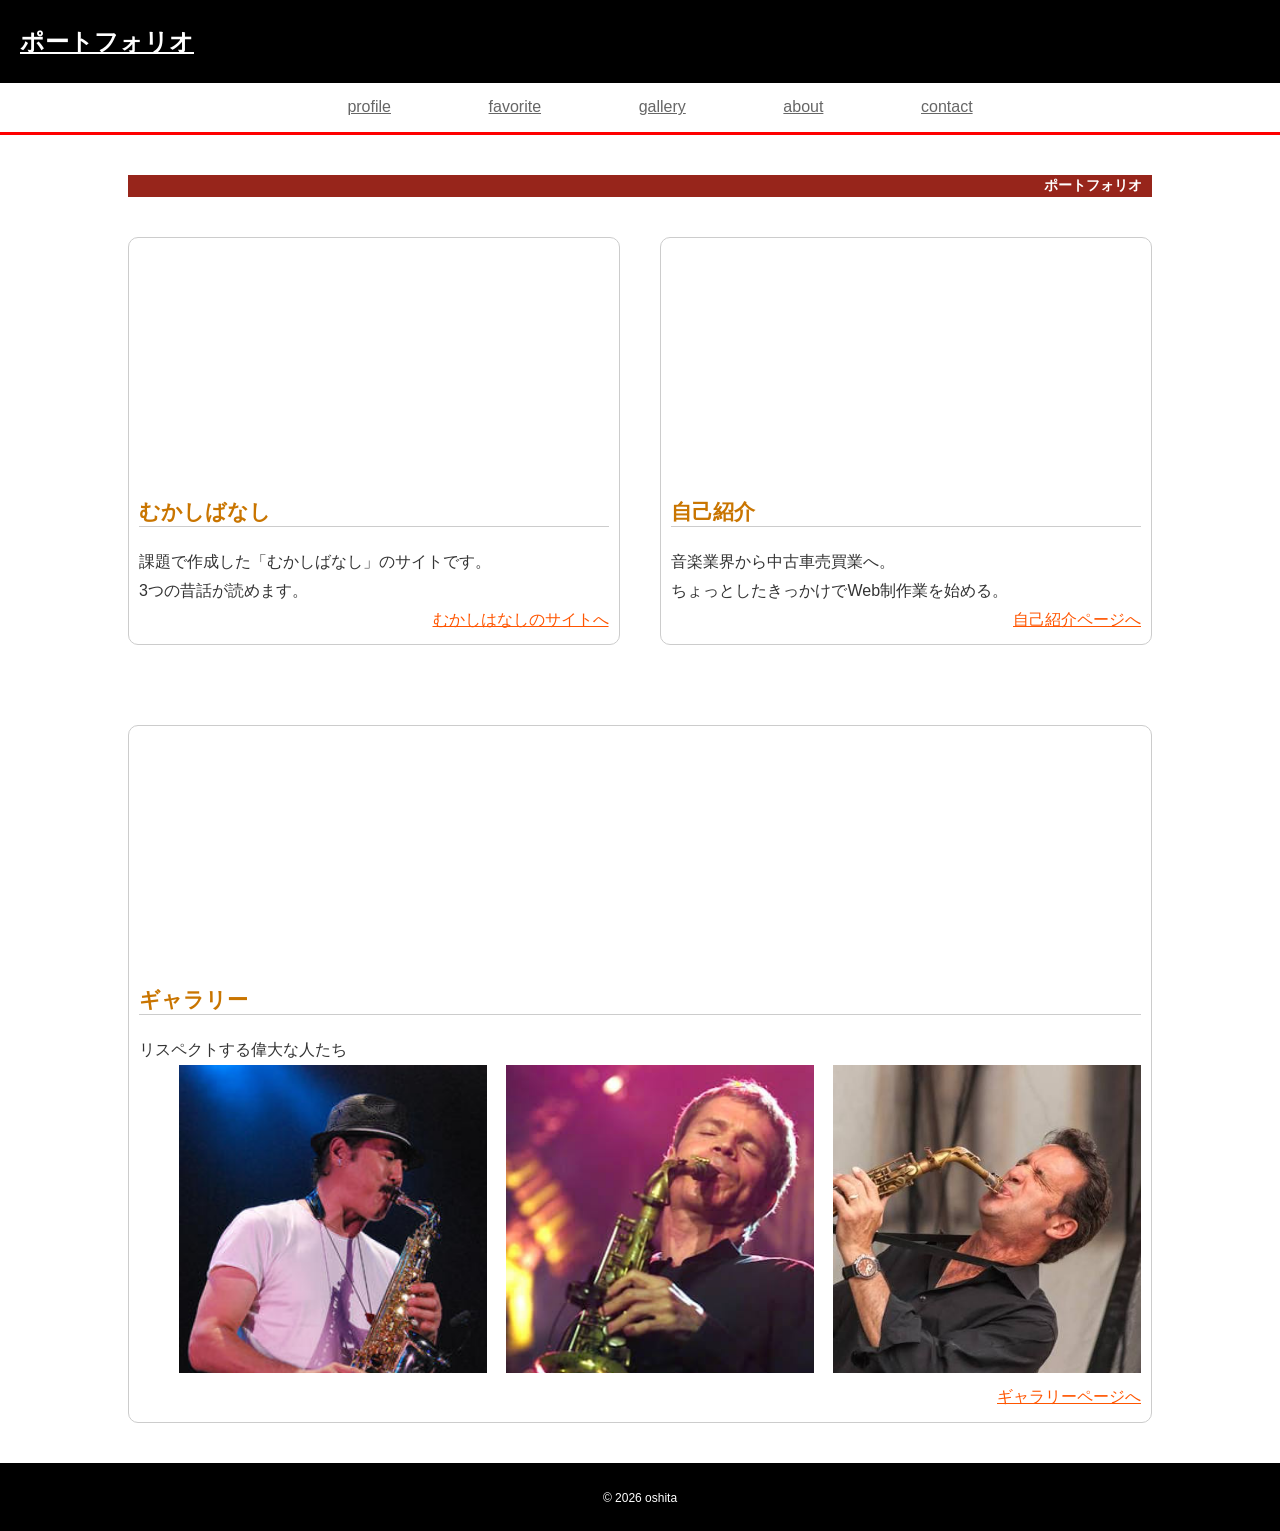
<file: index.html>
<!DOCTYPE html>
<html lang="ja">
<head>
    <meta charset="UTF-8">
    <meta name="viewport" content="width=device-width, initial-scale=1.0">
    <title>ポートフォリオ</title>
    <meta name="robots" content="noindex, nofollow">
    <link rel="stylesheet" href="css/design.css">
    <link rel="stylesheet" href="css/style.css">
    <style>
        
        

    </style>
</head>
<body>
    <header>
        <p><a href="index.html">ポートフォリオ</a></p>
    </header>
    <nav>
        <ul>
            <li><a href="profile.html">profile</a></li>
            <li><a href="favorite.html">favorite</a></li>
            <li><a href="gallery.html">gallery</a></li>
            <li><a href="about.html">about</a></li>
            <li><a href="contact.html">contact</a></li>
        </ul>
    </nav>
    <main>
        <h1>ポートフォリオ</h1>
        <div>
            <section id="cont1">
                <h2>むかしばなし</h2>
                <p>課題で作成した「むかしばなし」のサイトです。<br>
                3つの昔話が読めます。</p>
                <p><a href="../kadai5/index.html">むかしはなしのサイトへ</a></p>
            </section>
            <section id="cont2">
                <h2>自己紹介</h2>
                <p>音楽業界から中古車売買業へ。<br>
                    ちょっとしたきっかけでWeb制作業を始める。</p>
                <p><a href="profile.html">自己紹介ページへ</a></p>
            </section>
        </div>
        <section id="cont3">
            <h2>ギャラリー</h2>
            <p>リスペクトする偉大な人たち</p>
            <ul>
                <li><img src="images/ito.jpg" alt="伊東たけし"></li>
                <li><img src="images/david.jpeg" alt="デヴィッド・サンボーン"></li>
                <li><img src="images/erick.jpeg" alt="エリック・マリエンサル"></li>
            </ul>
            <p><a href="gallery.html">ギャラリーページへ</a></p>
        </section>
    </main>
    <footer>
        <p><small>&copy; 2026 oshita</small></p>
    </footer>
</body>
</html>
</file>
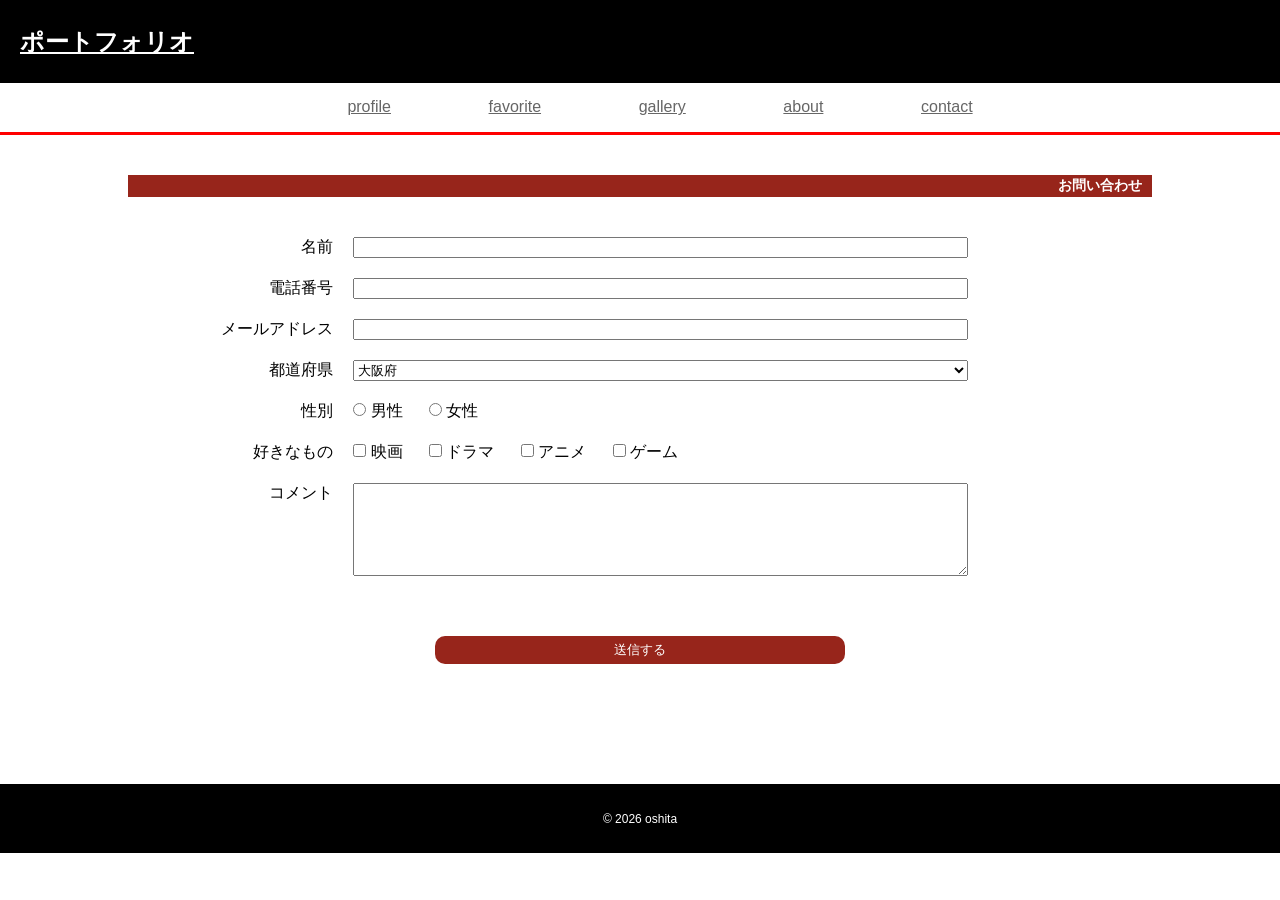
<file: contact.html>
<!DOCTYPE html>
<html lang="ja">
<head>
    <meta charset="UTF-8">
    <meta name="viewport" content="width=device-width, initial-scale=1.0">
    <title>お問い合わせページ</title>
    <meta name="robots" content="noindex, nofollow">
    <link rel="stylesheet" href="css/design.css">
    <link rel="stylesheet" href="css/style.css">
</head>
<body>
    <header>
        <p><a href="index.html">ポートフォリオ</a></p>
    </header>
    <nav>
        <ul>
            <li><a href="profile.html">profile</a></li>
            <li><a href="favorite.html">favorite</a></li>
            <li><a href="gallery.html">gallery</a></li>
            <li><a href="about.html">about</a></li>
            <li><a href="contact.html">contact</a></li>
        </ul>
    </nav>
    <main>
        <h1>お問い合わせ</h1>
        <form action="xxx.php" method="post">
            <label for="name">名前</label> <input type="text" name="NAME" id="name">
            <label for="tel">電話番号</label> <input type="tel" name="TELEPHONE" id="tel">
            <label for="mail">メールアドレス</label> <input type="email" name="MAIL" required id="mail">
            <label>都道府県</label>
            <select name="add">
                <option value="osaka">大阪府</option>
                <option value="kyoto">京都府</option>
                <option value="shiga">滋賀県</option>
                <option value="hyogo">兵庫県</option>
                <option value="wakayama">和歌山県</option>
            </select>
            <label>性別</label>
            <div>
                <label><input type="radio" name="gender" value="man"> 男性</label>
                <label><input type="radio" name="gender" value="woman"> 女性</label>
            </div>
            <label>好きなもの</label>
            <div>
                <label><input type="checkbox" name="favorite" value="movie"> 映画</label>
                <label><input type="checkbox" name="favorite" value="drama"> ドラマ</label>
                <label><input type="checkbox" name="favorite" value="anime"> アニメ</label>
                <label><input type="checkbox" name="favorite" value="game"> ゲーム</label>
            </div>
            <label for="come">コメント</label>
            <textarea name="comment" id="come"></textarea>
            <input type="submit" value="送信する">
        </form>
    </main>
    <footer>
        <p><small>&copy; 2026 oshita</small></p>
    </footer>
</body>
</html>
</file>
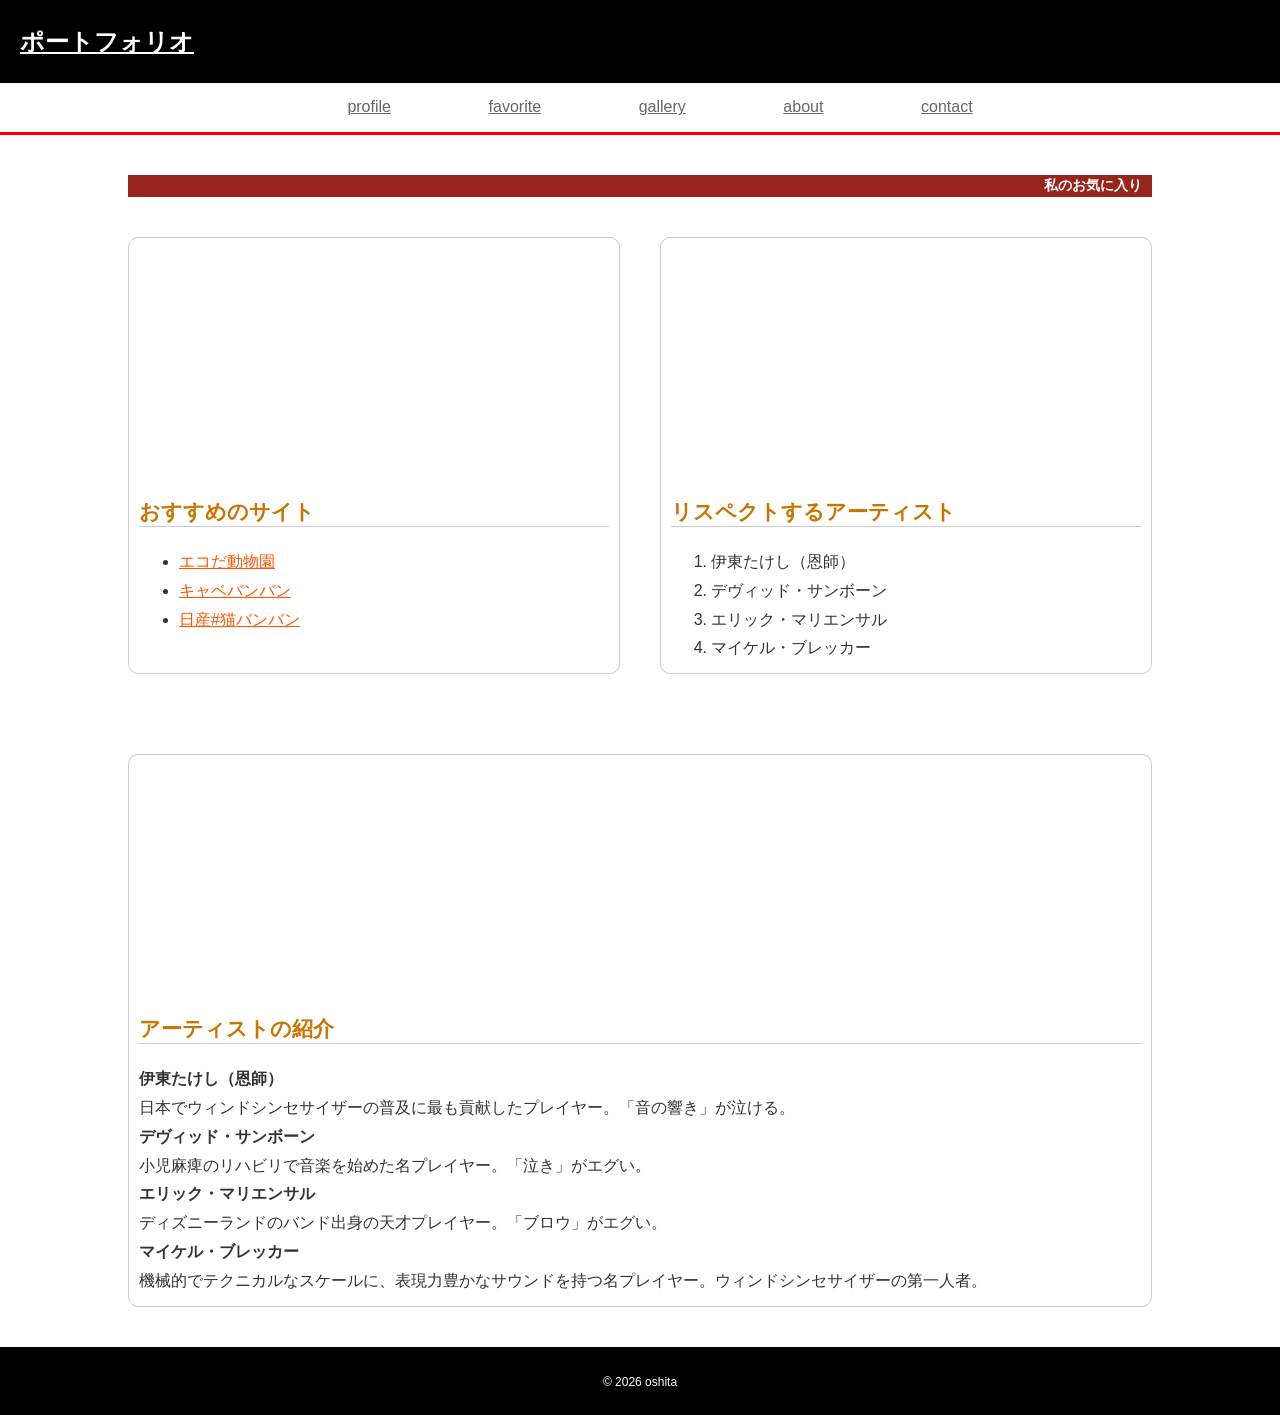
<file: favorite.html>
<!DOCTYPE html>
<html lang="ja">
<head>
    <meta charset="UTF-8">
    <meta name="viewport" content="width=device-width, initial-scale=1.0">
    <title>お気に入りページ</title>
    <meta name="robots" content="noindex, nofollow">
    <link rel="stylesheet" href="css/design.css">
    <link rel="stylesheet" href="css/style.css">

</head>
<body>
    <header>
        <p><a href="index.html">ポートフォリオ</a></p>
    </header>
    <nav>
        <ul>
            <li><a href="profile.html">profile</a></li>
            <li><a href="favorite.html">favorite</a></li>
            <li><a href="gallery.html">gallery</a></li>
            <li><a href="about.html">about</a></li>
            <li><a href="contact.html">contact</a></li>
        </ul>
    </nav>
    <main>
        <h1>私のお気に入り</h1>
        <div>
            <section id="cont1">
                <h2>おすすめのサイト</h2>
                <ul>
                    <li><a href="https://web.archive.org/web/20190915013415/http://roxik.com/ecodazoo/" target="_blank">エコだ動物園</a></li>
                    <li><a href="https://www.nissin-ufo.jp/banban/" target="_blank">キャベバンバン</a></li>
                    <li><a href="https://www.nissan.co.jp/SOCIAL/CAMP/NEKOBANBAN/" target="_blank">日産#猫バンバン</a></li>
                </ul>
            </section>
            <section id="cont2">
                <h2>リスペクトするアーティスト</h2>
                <ol>
                    <li>伊東たけし（恩師）</li>
                    <li>デヴィッド・サンボーン</li>
                    <li>エリック・マリエンサル</li>
                    <li>マイケル・ブレッカー</li>
                </ol>
            </section>
        </div>
        <section id="cont3">
            <h2>アーティストの紹介</h2>
            <dl>
                <dt>伊東たけし（恩師）</dt>
                <dd>日本でウィンドシンセサイザーの普及に最も貢献したプレイヤー。「音の響き」が泣ける。</dd>
                <dt>デヴィッド・サンボーン</dt>
                <dd>小児麻痺のリハビリで音楽を始めた名プレイヤー。「泣き」がエグい。</dd>
                <dt>エリック・マリエンサル</dt>
                <dd>ディズニーランドのバンド出身の天才プレイヤー。「ブロウ」がエグい。</dd>
                <dt>マイケル・ブレッカー</dt>
                <dd>機械的でテクニカルなスケールに、表現力豊かなサウンドを持つ名プレイヤー。ウィンドシンセサイザーの第一人者。</dd>
            </dl>
        </section>
    </main>
    <footer>
        <p><small>&copy; 2026 oshita</small></p>
    </footer>
</body>
</html>
</file>
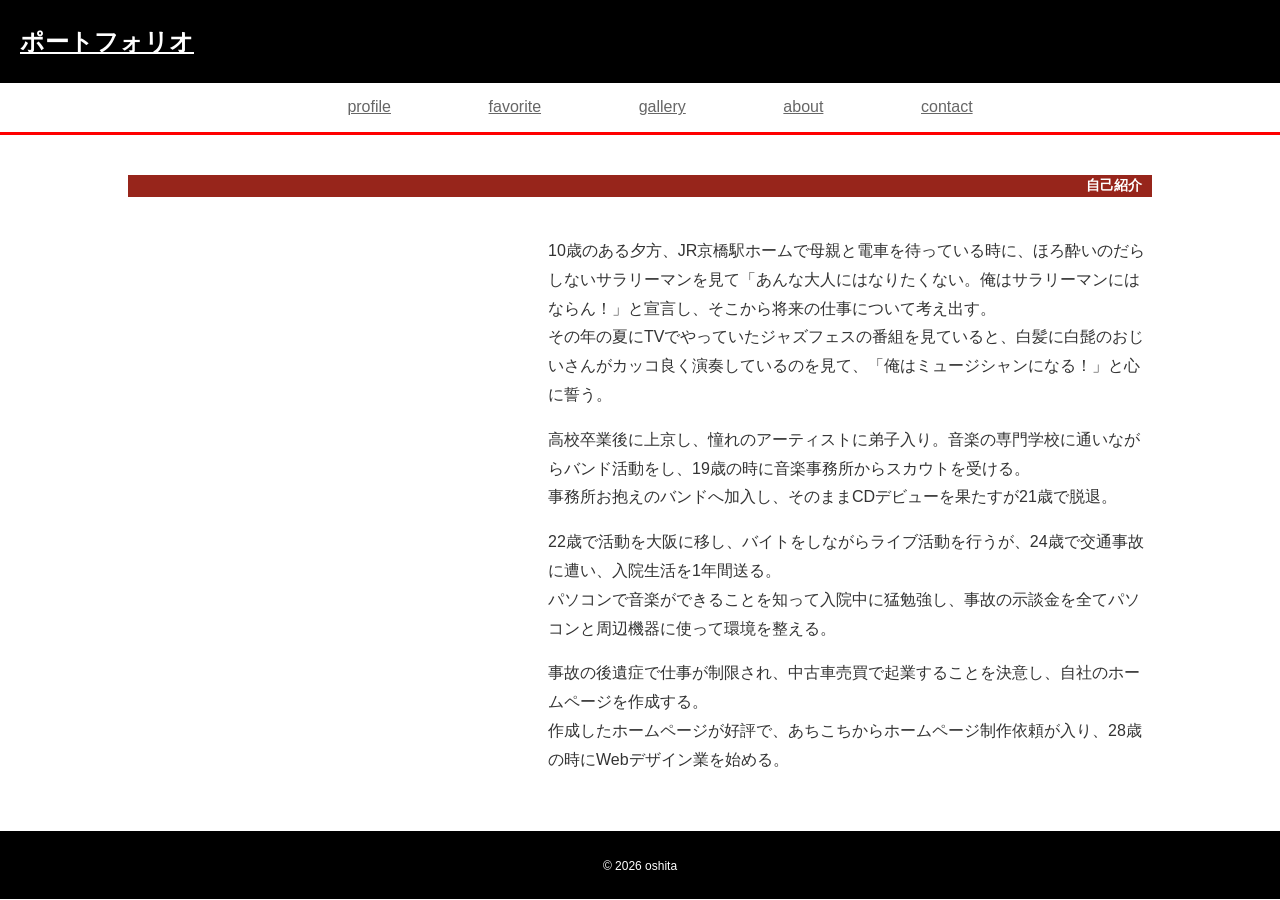
<file: profile.html>
<!DOCTYPE html>
<html lang="ja">
<head>
    <meta charset="UTF-8">
    <meta name="viewport" content="width=device-width, initial-scale=1.0">
    <title>自己紹介ページ</title>
    <meta name="robots" content="noindex, nofollow">
    <link rel="stylesheet" href="css/design.css">
    <link rel="stylesheet" href="css/style.css">

</head>
<body>
    <header>
        <p><a href="index.html">ポートフォリオ</a></p>
    </header>
    <nav>
        <ul>
            <li><a href="profile.html">profile</a></li>
            <li><a href="favorite.html">favorite</a></li>
            <li><a href="gallery.html">gallery</a></li>
            <li><a href="about.html">about</a></li>
            <li><a href="contact.html">contact</a></li>
        </ul>
    </nav>
    <main>
        <h1>自己紹介</h1>

        <div id="prof">
            <p>10歳のある夕方、JR京橋駅ホームで母親と電車を待っている時に、ほろ酔いのだらしないサラリーマンを見て「あんな大人にはなりたくない。俺はサラリーマンにはならん！」と宣言し、そこから将来の仕事について考え出す。<br>
                その年の夏にTVでやっていたジャズフェスの番組を見ていると、白髪に白髭のおじいさんがカッコ良く演奏しているのを見て、「俺はミュージシャンになる！」と心に誓う。</p>
            <p>高校卒業後に上京し、憧れのアーティストに弟子入り。音楽の専門学校に通いながらバンド活動をし、19歳の時に音楽事務所からスカウトを受ける。<br>
            事務所お抱えのバンドへ加入し、そのままCDデビューを果たすが21歳で脱退。</p>
            <p>22歳で活動を大阪に移し、バイトをしながらライブ活動を行うが、24歳で交通事故に遭い、入院生活を1年間送る。<br>
                パソコンで音楽ができることを知って入院中に猛勉強し、事故の示談金を全てパソコンと周辺機器に使って環境を整える。</p>
            <p>事故の後遺症で仕事が制限され、中古車売買で起業することを決意し、自社のホームページを作成する。<br>
            作成したホームページが好評で、あちこちからホームページ制作依頼が入り、28歳の時にWebデザイン業を始める。</p>
        </div>
    </main>
    <footer>
        <p><small>&copy; 2026 oshita</small></p>
    </footer>
</body>
</html>
</file>
<file: css/design.css>
*,
*::before,
*::after{
    margin: 0;
    padding: 0;
    box-sizing: border-box;
}
html,body{
    font-size: 62.5%;
    font-family: Arial, Helvetica, sans-serif;
}
table{
    border-collapse: collapse;
}
td,th{
    border: 1px solid #666;
    padding: 5px;
}
label:has(input[type=radio]){
    display: inline-block;
}
ul:has(img),ol:has(img){
    display: flex;
    flex-flow: row wrap;
    justify-content: flex-start;
    gap: 4vh 2%;
    list-style: none;

    >li{
        flex: 0 1 32%;
    }
    img{
        width: 100%;
        height: auto;
        aspect-ratio: 1/1;
        object-fit: cover;
        object-position: top center;
    }
}
img{
    width: 100%;
    height: auto;
}
</file>
<file: css/style.css>
a{
    text-decoration: none;
    color: #333;
}
h1{
    font-size: 34px;
}
h2{
    font-size: 24px;
    font-weight: 700;
    color: #C97500;
}
p,li,dt,dd{
    font-size: 16px;
    color: #333;
    line-height: 1.8;
}
dt{
    font-weight: 700;
}
th,td{
    font-size: 14px;
    color: #333;
}
small{
    font-size: 12px;
}
ul,ol{
    margin-left: 40px;
}
a{
    color: #f50;
    text-decoration: underline;
}
header>p{
    font-size: 24px;
    font-weight: 700;
    >a{
        color: #fff;
    }
}
footer>p{
    text-align: center;
    color: #fff;
}

header{
    padding: 20px;
    background-color: #000;
}
nav{
    padding: 10px;
    border-bottom: 3px solid #f00;

    >ul{
        list-style-type: none;
        display: flex;
        flex-flow: row wrap;
        justify-content: center;
        column-gap: 8%;

        a{
            color: #666;
        }
    }
}
main{
    padding: 40px 10%;

    >h1{
        text-align: right;
        font-size: 14px;
        background-color: #97251b;
        padding: 2px 10px;
        color: #fff;
        margin-bottom: 40px;
    }
    >div{
        padding: 0 0 80px;
        display: flex;
        flex-flow: row wrap;
        justify-content: space-between;

        >section{
            flex: 0 1 48%;
        }
    }
    section{
        border: 1px solid #ccc;
        border-radius: 10px;
        padding: 260px 10px 10px 10px;
        background-image: url(https://picsum.photos/1280/250);
        background-repeat: no-repeat;
        background-position: top center;
        background-size: auto 250px;

        >h2{
            font-size: 21px;
            margin-bottom: 1em;
            border-bottom: 1px solid #ccc;
        }
        >p:has(a){
            text-align: right;
        }
    }
}
footer{
    background-color: #000;
    padding: 20px;
}
#prof{
    background-image: url(https://picsum.photos/400);
    background-repeat: no-repeat;
    background-position: left center;
    padding: 0 0 0 420px;

    >p{
        margin-bottom: 1em;
    }
}
table{
    width: 80%;
    margin: 0 auto;

    th{
        background-color: #ccc;
    }
    
}
form{
    display: flex;
    flex-flow: row wrap;
    justify-content: flex-start;
    gap: 20px 2%;
    >label{
        font-size: 16px;
        flex: 0 1 20%;
        text-align: right;
    }
    input[type=text],
    input[type=tel],
    input[type=email],
    select,
    div,
    textarea
    {
        width: 100%;
        flex: 0 1 60%;
    }
    label:has(input){
        padding-right: 4%;
        font-size: 16px;
    }
    textarea{
        height: 7em;
    }
    input[type=submit]{
        display: block;
        width: 40%;
        margin: 40px auto 80px;
        border-radius: 10px;
        padding: 5px 0;
        background-color: #97251b;
        color: #fff;
        border: 0;
    }
}
</file>
